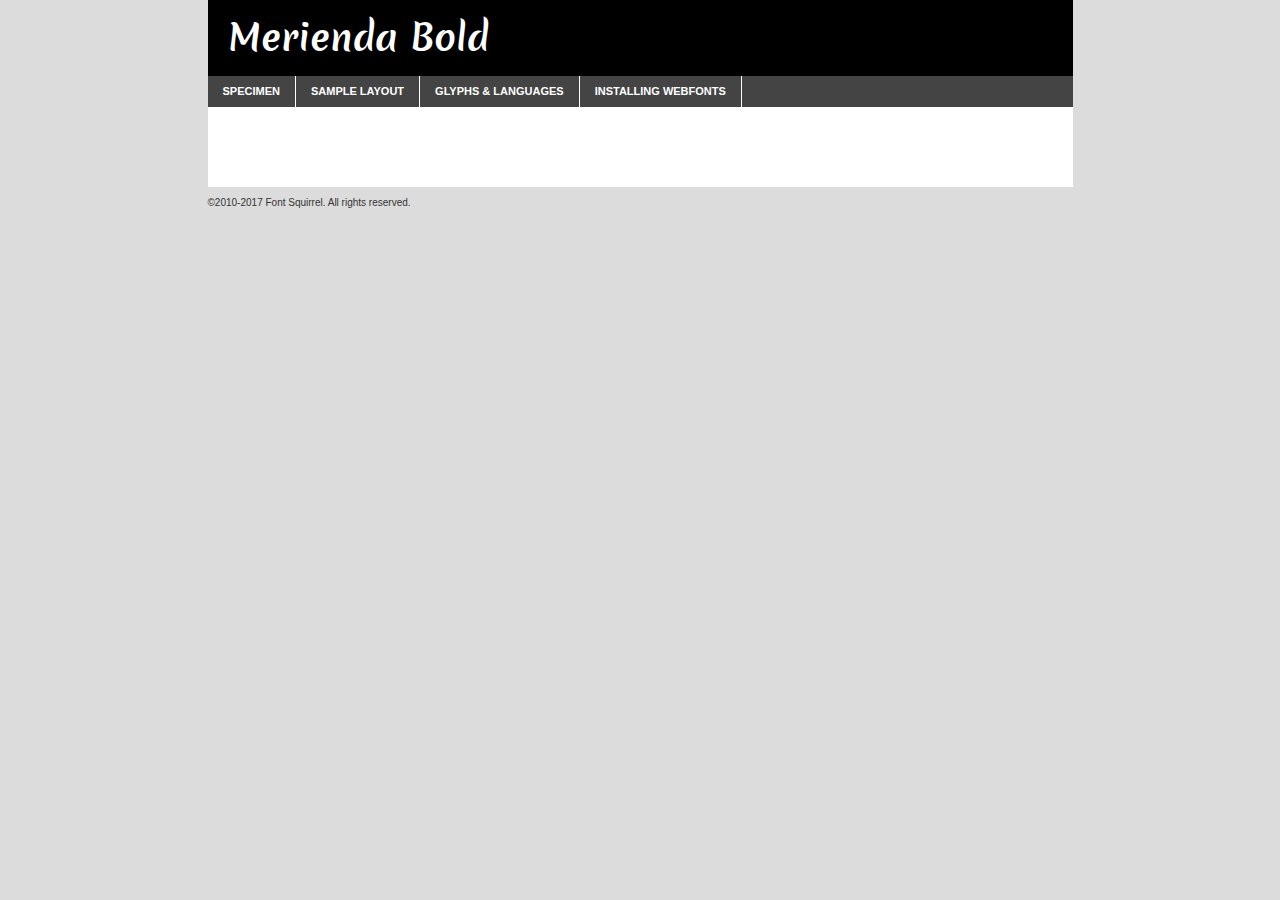
<file: merienda-bold-demo.html>
<!DOCTYPE html PUBLIC "-//W3C//DTD XHTML 1.0 Transitional//EN"
	"http://www.w3.org/TR/xhtml1/DTD/xhtml1-transitional.dtd">

<html xmlns="http://www.w3.org/1999/xhtml" xml:lang="en" lang="en">
<head>
	<meta http-equiv="Content-Type" content="text/html; charset=utf-8" />
	<script src="http://ajax.googleapis.com/ajax/libs/jquery/1.7.2/jquery.min.js" type="text/javascript" charset="utf-8"></script>
	<script type="text/javascript">
	(function($){$.fn.easyTabs=function(option){var param=jQuery.extend({fadeSpeed:"fast",defaultContent:1,activeClass:'active'},option);$(this).each(function(){var thisId="#"+this.id;if(param.defaultContent==''){param.defaultContent=1;}
	if(typeof param.defaultContent=="number")
	{var defaultTab=$(thisId+" .tabs li:eq("+(param.defaultContent-1)+") a").attr('href').substr(1);}else{var defaultTab=param.defaultContent;}
	$(thisId+" .tabs li a").each(function(){var tabToHide=$(this).attr('href').substr(1);$("#"+tabToHide).addClass('easytabs-tab-content');});hideAll();changeContent(defaultTab);function hideAll(){$(thisId+" .easytabs-tab-content").hide();}
	function changeContent(tabId){hideAll();$(thisId+" .tabs li").removeClass(param.activeClass);$(thisId+" .tabs li a[href=#"+tabId+"]").closest('li').addClass(param.activeClass);if(param.fadeSpeed!="none")
	{$(thisId+" #"+tabId).fadeIn(param.fadeSpeed);}else{$(thisId+" #"+tabId).show();}}
	$(thisId+" .tabs li").click(function(){var tabId=$(this).find('a').attr('href').substr(1);changeContent(tabId);return false;});});}})(jQuery);
	</script>
	<link rel="stylesheet" href="specimen_files/specimen_stylesheet.css" type="text/css" charset="utf-8" />
	<link rel="stylesheet" href="stylesheet.css" type="text/css" charset="utf-8" />

	<style type="text/css">
					body{
				font-family: 'meriendabold';
							}
		</style>

	<title>Merienda Bold Specimen</title>
	
	
	<script type="text/javascript" charset="utf-8">
		$(document).ready(function() {
			$('#container').easyTabs({defaultContent:1});
		});
	</script>
</head>

<body>
<div id="container">
	<div id="header">
		Merienda Bold	</div>
	<ul class="tabs">
		<li><a href="#specimen">Specimen</a></li>
		<li><a href="#layout">Sample Layout</a></li>
				<li><a href="#glyphs">Glyphs &amp; Languages</a></li>
		<li><a href="#installing">Installing Webfonts</a></li>
		
	</ul>
	
	<div id="main_content">

		
			<div id="specimen">
		
				<div class="section">
					<div class="grid12 firstcol">
						<div class="huge">AaBb</div>
					</div>
				</div>
		
				<div class="section">
					<div class="glyph_range">A&#x200B;B&#x200b;C&#x200b;D&#x200b;E&#x200b;F&#x200b;G&#x200b;H&#x200b;I&#x200b;J&#x200b;K&#x200b;L&#x200b;M&#x200b;N&#x200b;O&#x200b;P&#x200b;Q&#x200b;R&#x200b;S&#x200b;T&#x200b;U&#x200b;V&#x200b;W&#x200b;X&#x200b;Y&#x200b;Z&#x200b;a&#x200b;b&#x200b;c&#x200b;d&#x200b;e&#x200b;f&#x200b;g&#x200b;h&#x200b;i&#x200b;j&#x200b;k&#x200b;l&#x200b;m&#x200b;n&#x200b;o&#x200b;p&#x200b;q&#x200b;r&#x200b;s&#x200b;t&#x200b;u&#x200b;v&#x200b;w&#x200b;x&#x200b;y&#x200b;z&#x200b;1&#x200b;2&#x200b;3&#x200b;4&#x200b;5&#x200b;6&#x200b;7&#x200b;8&#x200b;9&#x200b;0&#x200b;&amp;&#x200b;.&#x200b;,&#x200b;?&#x200b;!&#x200b;&#64;&#x200b;(&#x200b;)&#x200b;#&#x200b;$&#x200b;%&#x200b;*&#x200b;+&#x200b;-&#x200b;=&#x200b;:&#x200b;;</div>
				</div>
				<div class="section">
					<div class="grid12 firstcol">
						<table class="sample_table">
							<tr><td>10</td><td class="size10">abcdefghijklmnopqrstuvwxyzABCDEFGHIJKLMNOPQRSTUVWXYZ0123456789abcdefghijklmnopqrstuvwxyzABCDEFGHIJKLMNOPQRSTUVWXYZ0123456789abcdefghijklmnopqrstuvwxyzABCDEFGHIJKLMNOPQRSTUVWXYZ</td></tr>
							<tr><td>11</td><td class="size11">abcdefghijklmnopqrstuvwxyzABCDEFGHIJKLMNOPQRSTUVWXYZ0123456789abcdefghijklmnopqrstuvwxyzABCDEFGHIJKLMNOPQRSTUVWXYZ0123456789abcdefghijklmnopqrstuvwxyzABCDEFGHIJKLMNOPQRSTUVWXYZ</td></tr>
							<tr><td>12</td><td class="size12">abcdefghijklmnopqrstuvwxyzABCDEFGHIJKLMNOPQRSTUVWXYZ0123456789abcdefghijklmnopqrstuvwxyzABCDEFGHIJKLMNOPQRSTUVWXYZ0123456789abcdefghijklmnopqrstuvwxyzABCDEFGHIJKLMNOPQRSTUVWXYZ</td></tr>
							<tr><td>13</td><td class="size13">abcdefghijklmnopqrstuvwxyzABCDEFGHIJKLMNOPQRSTUVWXYZ0123456789abcdefghijklmnopqrstuvwxyzABCDEFGHIJKLMNOPQRSTUVWXYZ0123456789abcdefghijklmnopqrstuvwxyzABCDEFGHIJKLMNOPQRSTUVWXYZ</td></tr>
							<tr><td>14</td><td class="size14">abcdefghijklmnopqrstuvwxyzABCDEFGHIJKLMNOPQRSTUVWXYZ0123456789abcdefghijklmnopqrstuvwxyzABCDEFGHIJKLMNOPQRSTUVWXYZ0123456789abcdefghijklmnopqrstuvwxyzABCDEFGHIJKLMNOPQRSTUVWXYZ</td></tr>
							<tr><td>16</td><td class="size16">abcdefghijklmnopqrstuvwxyzABCDEFGHIJKLMNOPQRSTUVWXYZ0123456789abcdefghijklmnopqrstuvwxyzABCDEFGHIJKLMNOPQRSTUVWXYZ</td></tr>
							<tr><td>18</td><td class="size18">abcdefghijklmnopqrstuvwxyzABCDEFGHIJKLMNOPQRSTUVWXYZ0123456789abcdefghijklmnopqrstuvwxyzABCDEFGHIJKLMNOPQRSTUVWXYZ</td></tr>
							<tr><td>20</td><td class="size20">abcdefghijklmnopqrstuvwxyzABCDEFGHIJKLMNOPQRSTUVWXYZ0123456789abcdefghijklmnopqrstuvwxyzABCDEFGHIJKLMNOPQRSTUVWXYZ</td></tr>
							<tr><td>24</td><td class="size24">abcdefghijklmnopqrstuvwxyzABCDEFGHIJKLMNOPQRSTUVWXYZ0123456789abcdefghijklmnopqrstuvwxyzABCDEFGHIJKLMNOPQRSTUVWXYZ</td></tr>
							<tr><td>30</td><td class="size30">abcdefghijklmnopqrstuvwxyzABCDEFGHIJKLMNOPQRSTUVWXYZ0123456789abcdefghijklmnopqrstuvwxyzABCDEFGHIJKLMNOPQRSTUVWXYZ</td></tr>
							<tr><td>36</td><td class="size36">abcdefghijklmnopqrstuvwxyzABCDEFGHIJKLMNOPQRSTUVWXYZ0123456789abcdefghijklmnopqrstuvwxyzABCDEFGHIJKLMNOPQRSTUVWXYZ</td></tr>
							<tr><td>48</td><td class="size48">abcdefghijklmnopqrstuvwxyzABCDEFGHIJKLMNOPQRSTUVWXYZ0123456789abcdefghijklmnopqrstuvwxyzABCDEFGHIJKLMNOPQRSTUVWXYZ</td></tr>
							<tr><td>60</td><td class="size60">abcdefghijklmnopqrstuvwxyzABCDEFGHIJKLMNOPQRSTUVWXYZ0123456789abcdefghijklmnopqrstuvwxyzABCDEFGHIJKLMNOPQRSTUVWXYZ</td></tr>
							<tr><td>72</td><td class="size72">abcdefghijklmnopqrstuvwxyzABCDEFGHIJKLMNOPQRSTUVWXYZ0123456789abcdefghijklmnopqrstuvwxyzABCDEFGHIJKLMNOPQRSTUVWXYZ</td></tr>
							<tr><td>90</td><td class="size90">abcdefghijklmnopqrstuvwxyzABCDEFGHIJKLMNOPQRSTUVWXYZ0123456789abcdefghijklmnopqrstuvwxyzABCDEFGHIJKLMNOPQRSTUVWXYZ</td></tr>
						</table>
				
					</div>
			
				</div>
		
		
		
								<div class="section" id="bodycomparison">


										<div id="xheight">
				<div class="fontbody">&#x25FC;&#x25FC;&#x25FC;&#x25FC;&#x25FC;&#x25FC;&#x25FC;&#x25FC;&#x25FC;&#x25FC;&#x25FC;&#x25FC;&#x25FC;&#x25FC;&#x25FC;&#x25FC;&#x25FC;&#x25FC;&#x25FC;&#x25FC;&#x25FC;&#x25FC;&#x25FC;&#x25FC;&#x25FC;&#x25FC;&#x25FC;&#x25FC;&#x25FC;&#x25FC;&#x25FC;&#x25FC;&#x25FC;&#x25FC;&#x25FC;&#x25FC;&#x25FC;&#x25FC;&#x25FC;&#x25FC;&#x25FC;&#x25FC;&#x25FC;&#x25FC;&#x25FC;&#x25FC;&#x25FC;&#x25FC;&#x25FC;&#x25FC;&#x25FC;&#x25FC;&#x25FC;&#x25FC;&#x25FC;&#x25FC;&#x25FC;&#x25FC;&#x25FC;&#x25FC;&#x25FC;&#x25FC;&#x25FC;&#x25FC;&#x25FC;&#x25FC;&#x25FC;&#x25FC;&#x25FC;&#x25FC;&#x25FC;&#x25FC;&#x25FC;&#x25FC;&#x25FC;&#x25FC;&#x25FC;&#x25FC;&#x25FC;&#x25FC;&#x25FC;&#x25FC;&#x25FC;&#x25FC;&#x25FC;&#x25FC;&#x25FC;&#x25FC;&#x25FC;&#x25FC;&#x25FC;&#x25FC;&#x25FC;&#x25FC;&#x25FC;&#x25FC;&#x25FC;&#x25FC;&#x25FC;body</div><div class="arialbody">body</div><div class="verdanabody">body</div><div class="georgiabody">body</div></div>
										<div class="fontbody" style="z-index:1">
											body<span>Merienda Bold</span>
										</div>
										<div class="arialbody" style="z-index:1">
											body<span>Arial</span>
										</div>
										<div class="verdanabody" style="z-index:1">
											body<span>Verdana</span>
										</div>
										<div class="georgiabody" style="z-index:1">
											body<span>Georgia</span>
										</div>



								</div>
		
		
				<div class="section psample psample_row1" id="">
					
					<div class="grid2 firstcol">
						<p class="size10"><span>10.</span>Aenean lacinia bibendum nulla sed consectetur. Fusce dapibus, tellus ac cursus commodo, tortor mauris condimentum nibh, ut fermentum massa justo sit amet risus. Nullam id dolor id nibh ultricies vehicula ut id elit. Cum sociis natoque penatibus et magnis dis parturient montes, nascetur ridiculus mus. Nulla vitae elit libero, a pharetra augue.</p>
			
					</div>
					<div class="grid3">
						<p class="size11"><span>11.</span>Aenean lacinia bibendum nulla sed consectetur. Fusce dapibus, tellus ac cursus commodo, tortor mauris condimentum nibh, ut fermentum massa justo sit amet risus. Nullam id dolor id nibh ultricies vehicula ut id elit. Cum sociis natoque penatibus et magnis dis parturient montes, nascetur ridiculus mus. Nulla vitae elit libero, a pharetra augue.</p>
			
					</div>
					<div class="grid3">
						<p class="size12"><span>12.</span>Aenean lacinia bibendum nulla sed consectetur. Fusce dapibus, tellus ac cursus commodo, tortor mauris condimentum nibh, ut fermentum massa justo sit amet risus. Nullam id dolor id nibh ultricies vehicula ut id elit. Cum sociis natoque penatibus et magnis dis parturient montes, nascetur ridiculus mus. Nulla vitae elit libero, a pharetra augue.</p>
			
					</div>
					<div class="grid4">
						<p class="size13"><span>13.</span>Aenean lacinia bibendum nulla sed consectetur. Fusce dapibus, tellus ac cursus commodo, tortor mauris condimentum nibh, ut fermentum massa justo sit amet risus. Nullam id dolor id nibh ultricies vehicula ut id elit. Cum sociis natoque penatibus et magnis dis parturient montes, nascetur ridiculus mus. Nulla vitae elit libero, a pharetra augue.</p>
			
					</div>
					<div class="white_blend"></div>
					
				</div>
				<div class="section psample psample_row2" id="">
					<div class="grid3 firstcol">
						<p class="size14"><span>14.</span>Aenean lacinia bibendum nulla sed consectetur. Fusce dapibus, tellus ac cursus commodo, tortor mauris condimentum nibh, ut fermentum massa justo sit amet risus. Nullam id dolor id nibh ultricies vehicula ut id elit. Cum sociis natoque penatibus et magnis dis parturient montes, nascetur ridiculus mus. Nulla vitae elit libero, a pharetra augue.</p>
			
					</div>
					<div class="grid4">
						<p class="size16"><span>16.</span>Aenean lacinia bibendum nulla sed consectetur. Fusce dapibus, tellus ac cursus commodo, tortor mauris condimentum nibh, ut fermentum massa justo sit amet risus. Nullam id dolor id nibh ultricies vehicula ut id elit. Cum sociis natoque penatibus et magnis dis parturient montes, nascetur ridiculus mus. Nulla vitae elit libero, a pharetra augue.</p>
			
					</div>
					<div class="grid5">
						<p class="size18"><span>18.</span>Aenean lacinia bibendum nulla sed consectetur. Fusce dapibus, tellus ac cursus commodo, tortor mauris condimentum nibh, ut fermentum massa justo sit amet risus. Nullam id dolor id nibh ultricies vehicula ut id elit. Cum sociis natoque penatibus et magnis dis parturient montes, nascetur ridiculus mus. Nulla vitae elit libero, a pharetra augue.</p>
			
					</div>

					<div class="white_blend"></div>

				</div>
				
				<div class="section psample psample_row3" id="">
					<div class="grid5 firstcol">
						<p class="size20"><span>20.</span>Aenean lacinia bibendum nulla sed consectetur. Fusce dapibus, tellus ac cursus commodo, tortor mauris condimentum nibh, ut fermentum massa justo sit amet risus. Nullam id dolor id nibh ultricies vehicula ut id elit. Cum sociis natoque penatibus et magnis dis parturient montes, nascetur ridiculus mus. Nulla vitae elit libero, a pharetra augue.</p>
					</div>
					<div class="grid7">
						<p class="size24"><span>24.</span>Aenean lacinia bibendum nulla sed consectetur. Fusce dapibus, tellus ac cursus commodo, tortor mauris condimentum nibh, ut fermentum massa justo sit amet risus. Nullam id dolor id nibh ultricies vehicula ut id elit. Cum sociis natoque penatibus et magnis dis parturient montes, nascetur ridiculus mus. Nulla vitae elit libero, a pharetra augue.</p>
					</div>
					
					<div class="white_blend"></div>
					
				</div>
				
				<div class="section psample psample_row4" id="">
					<div class="grid12 firstcol">
						<p class="size30"><span>30.</span>Aenean lacinia bibendum nulla sed consectetur. Fusce dapibus, tellus ac cursus commodo, tortor mauris condimentum nibh, ut fermentum massa justo sit amet risus. Nullam id dolor id nibh ultricies vehicula ut id elit. Cum sociis natoque penatibus et magnis dis parturient montes, nascetur ridiculus mus. Nulla vitae elit libero, a pharetra augue.</p>
					</div>
					<div class="white_blend"></div>
					
				</div>
				
				
				
				<div class="section psample psample_row1 fullreverse">
					<div class="grid2 firstcol">
						<p class="size10"><span>10.</span>Aenean lacinia bibendum nulla sed consectetur. Fusce dapibus, tellus ac cursus commodo, tortor mauris condimentum nibh, ut fermentum massa justo sit amet risus. Nullam id dolor id nibh ultricies vehicula ut id elit. Cum sociis natoque penatibus et magnis dis parturient montes, nascetur ridiculus mus. Nulla vitae elit libero, a pharetra augue.</p>
			
					</div>
					<div class="grid3">
						<p class="size11"><span>11.</span>Aenean lacinia bibendum nulla sed consectetur. Fusce dapibus, tellus ac cursus commodo, tortor mauris condimentum nibh, ut fermentum massa justo sit amet risus. Nullam id dolor id nibh ultricies vehicula ut id elit. Cum sociis natoque penatibus et magnis dis parturient montes, nascetur ridiculus mus. Nulla vitae elit libero, a pharetra augue.</p>
			
					</div>
					<div class="grid3">
						<p class="size12"><span>12.</span>Aenean lacinia bibendum nulla sed consectetur. Fusce dapibus, tellus ac cursus commodo, tortor mauris condimentum nibh, ut fermentum massa justo sit amet risus. Nullam id dolor id nibh ultricies vehicula ut id elit. Cum sociis natoque penatibus et magnis dis parturient montes, nascetur ridiculus mus. Nulla vitae elit libero, a pharetra augue.</p>
			
					</div>
					<div class="grid4">
						<p class="size13"><span>13.</span>Aenean lacinia bibendum nulla sed consectetur. Fusce dapibus, tellus ac cursus commodo, tortor mauris condimentum nibh, ut fermentum massa justo sit amet risus. Nullam id dolor id nibh ultricies vehicula ut id elit. Cum sociis natoque penatibus et magnis dis parturient montes, nascetur ridiculus mus. Nulla vitae elit libero, a pharetra augue.</p>
			
					</div>
					<div class="black_blend"></div>
					
				</div>
				
				<div class="section psample psample_row2 fullreverse">
					<div class="grid3 firstcol">
						<p class="size14"><span>14.</span>Aenean lacinia bibendum nulla sed consectetur. Fusce dapibus, tellus ac cursus commodo, tortor mauris condimentum nibh, ut fermentum massa justo sit amet risus. Nullam id dolor id nibh ultricies vehicula ut id elit. Cum sociis natoque penatibus et magnis dis parturient montes, nascetur ridiculus mus. Nulla vitae elit libero, a pharetra augue.</p>
			
					</div>
					<div class="grid4">
						<p class="size16"><span>16.</span>Aenean lacinia bibendum nulla sed consectetur. Fusce dapibus, tellus ac cursus commodo, tortor mauris condimentum nibh, ut fermentum massa justo sit amet risus. Nullam id dolor id nibh ultricies vehicula ut id elit. Cum sociis natoque penatibus et magnis dis parturient montes, nascetur ridiculus mus. Nulla vitae elit libero, a pharetra augue.</p>
			
					</div>
					<div class="grid5">
						<p class="size18"><span>18.</span>Aenean lacinia bibendum nulla sed consectetur. Fusce dapibus, tellus ac cursus commodo, tortor mauris condimentum nibh, ut fermentum massa justo sit amet risus. Nullam id dolor id nibh ultricies vehicula ut id elit. Cum sociis natoque penatibus et magnis dis parturient montes, nascetur ridiculus mus. Nulla vitae elit libero, a pharetra augue.</p>
			
					</div>
					<div class="black_blend"></div>

				</div>
				
				<div class="section psample fullreverse psample_row3" id="">
					<div class="grid5 firstcol">
						<p class="size20"><span>20.</span>Aenean lacinia bibendum nulla sed consectetur. Fusce dapibus, tellus ac cursus commodo, tortor mauris condimentum nibh, ut fermentum massa justo sit amet risus. Nullam id dolor id nibh ultricies vehicula ut id elit. Cum sociis natoque penatibus et magnis dis parturient montes, nascetur ridiculus mus. Nulla vitae elit libero, a pharetra augue.</p>
					</div>
					<div class="grid7">
						<p class="size24"><span>24.</span>Aenean lacinia bibendum nulla sed consectetur. Fusce dapibus, tellus ac cursus commodo, tortor mauris condimentum nibh, ut fermentum massa justo sit amet risus. Nullam id dolor id nibh ultricies vehicula ut id elit. Cum sociis natoque penatibus et magnis dis parturient montes, nascetur ridiculus mus. Nulla vitae elit libero, a pharetra augue.</p>
					</div>
					
					<div class="black_blend"></div>
					
				</div>
				
				<div class="section psample fullreverse psample_row4" id="" style="border-bottom: 20px #000 solid;">
					<div class="grid12 firstcol">
						<p class="size30"><span>30.</span>Aenean lacinia bibendum nulla sed consectetur. Fusce dapibus, tellus ac cursus commodo, tortor mauris condimentum nibh, ut fermentum massa justo sit amet risus. Nullam id dolor id nibh ultricies vehicula ut id elit. Cum sociis natoque penatibus et magnis dis parturient montes, nascetur ridiculus mus. Nulla vitae elit libero, a pharetra augue.</p>
					</div>
					<div class="black_blend"></div>
					
				</div>
				
				
				
				
			</div>
			
			<div id="layout">
				
				<div class="section">
					
					<div class="grid12 firstcol">
						<h1>Lorem Ipsum Dolor</h1>
						<h2>Etiam porta sem malesuada magna mollis euismod</h2>
						
						<p class="byline">By <a href="#link">Aenean Lacinia</a></p>
					</div>
				</div>
				<div class="section">
					<div class="grid8 firstcol">
						<p class="large">Donec sed odio dui. Morbi leo risus, porta ac consectetur ac, vestibulum at eros. Fusce dapibus, tellus ac cursus commodo, tortor mauris condimentum nibh, ut fermentum massa justo sit amet risus. </p>

						
						<h3>Pellentesque ornare sem</h3>

						<p>Maecenas sed diam eget risus varius blandit sit amet non magna. Maecenas faucibus mollis interdum. Donec ullamcorper nulla non metus auctor fringilla. Nullam id dolor id nibh ultricies vehicula ut id elit. Nullam id dolor id nibh ultricies vehicula ut id elit. </p>

						<p>Aenean eu leo quam. Pellentesque ornare sem lacinia quam venenatis vestibulum. Lorem ipsum dolor sit amet, consectetur adipiscing elit. Cum sociis natoque penatibus et magnis dis parturient montes, nascetur ridiculus mus. </p>

						<p>Nulla vitae elit libero, a pharetra augue. Praesent commodo cursus magna, vel scelerisque nisl consectetur et. Aenean lacinia bibendum nulla sed consectetur. </p>

						<p>Nullam quis risus eget urna mollis ornare vel eu leo. Nullam quis risus eget urna mollis ornare vel eu leo. Maecenas sed diam eget risus varius blandit sit amet non magna. Donec ullamcorper nulla non metus auctor fringilla. </p>

						<h3>Cras mattis consectetur</h3>

						<p>Aenean eu leo quam. Pellentesque ornare sem lacinia quam venenatis vestibulum. Aenean lacinia bibendum nulla sed consectetur. Integer posuere erat a ante venenatis dapibus posuere velit aliquet. Cras mattis consectetur purus sit amet fermentum. </p>

						<p>Nullam id dolor id nibh ultricies vehicula ut id elit. Nullam quis risus eget urna mollis ornare vel eu leo. Cras mattis consectetur purus sit amet fermentum.</p>
					</div>
					
					<div class="grid4 sidebar">
						
						<div class="box reverse">
							<p class="last">Nullam quis risus eget urna mollis ornare vel eu leo. Donec ullamcorper nulla non metus auctor fringilla. Cras mattis consectetur purus sit amet fermentum. Sed posuere consectetur est at lobortis. Lorem ipsum dolor sit amet, consectetur adipiscing elit. </p>
						</div>
						
						<p class="caption">Maecenas sed diam eget risus varius.</p>

						<p>Vestibulum id ligula porta felis euismod semper. Integer posuere erat a ante venenatis dapibus posuere velit aliquet. Vestibulum id ligula porta felis euismod semper. Sed posuere consectetur est at lobortis. Maecenas sed diam eget risus varius blandit sit amet non magna. Fusce dapibus, tellus ac cursus commodo, tortor mauris condimentum nibh, ut fermentum massa justo sit amet risus. </p>

					

						<p>Duis mollis, est non commodo luctus, nisi erat porttitor ligula, eget lacinia odio sem nec elit. Aenean lacinia bibendum nulla sed consectetur. Vivamus sagittis lacus vel augue laoreet rutrum faucibus dolor auctor. Aenean lacinia bibendum nulla sed consectetur. Nullam quis risus eget urna mollis ornare vel eu leo. </p>

						<p>Praesent commodo cursus magna, vel scelerisque nisl consectetur et. Donec ullamcorper nulla non metus auctor fringilla. Maecenas faucibus mollis interdum. Fusce dapibus, tellus ac cursus commodo, tortor mauris condimentum nibh, ut fermentum massa justo sit amet risus. </p>

					</div>
				</div>
				
			</div>


			



		<div id="glyphs">
			<div class="section">
				<div class="grid12 firstcol">
			
				<h1>Language Support</h1>
				<p>The subset of Merienda Bold in this kit supports the following languages:<br />
			
					Albanian, Basque, Breton, Chamorro, Danish, Dutch, English, Faroese, Finnish, French, Frisian, Galician, German, Icelandic, Italian, Malagasy, Norwegian, Portuguese, Spanish, Alsatian, Aragonese, Arapaho, Arrernte, Asturian, Aymara, Bislama, Cebuano, Corsican, Fijian, French_creole, Genoese, Gilbertese, Greenlandic, Haitian_creole, Hiligaynon, Hmong, Hopi, Ibanag, Iloko_ilokano, Indonesian, Interglossa_glosa, Interlingua, Irish_gaelic, Jerriais, Lojban, Lombard, Luxembourgeois, Manx, Mohawk, Norfolk_pitcairnese, Occitan, Oromo, Pangasinan, Papiamento, Piedmontese, Potawatomi, Rhaeto-romance, Romansh, Rotokas, Sami_lule, Samoan, Sardinian, Scots_gaelic, Seychelles_creole, Shona, Sicilian, Somali, Southern_ndebele, Swahili, Swati_swazi, Tagalog_filipino_pilipino, Tetum, Tok_pisin, Uyghur_latinized, Volapuk, Walloon, Warlpiri, Xhosa, Yapese, Zulu, Latinbasic, Ubasic, Demo				</p>
				<h1>Glyph Chart</h1>
				<p>The subset of Merienda Bold in this kit includes all the glyphs listed below. Unicode entities are included above each glyph to help you insert individual characters into your layout.</p>
				<div id="glyph_chart">
			
																				 <div><p>&amp;#13;</p>&#13;</div>
																				 <div><p>&amp;#32;</p>&#32;</div>
																				 <div><p>&amp;#33;</p>&#33;</div>
																				 <div><p>&amp;#34;</p>&#34;</div>
																				 <div><p>&amp;#35;</p>&#35;</div>
																				 <div><p>&amp;#36;</p>&#36;</div>
																				 <div><p>&amp;#37;</p>&#37;</div>
																				 <div><p>&amp;#38;</p>&#38;</div>
																				 <div><p>&amp;#39;</p>&#39;</div>
																				 <div><p>&amp;#40;</p>&#40;</div>
																				 <div><p>&amp;#41;</p>&#41;</div>
																				 <div><p>&amp;#42;</p>&#42;</div>
																				 <div><p>&amp;#43;</p>&#43;</div>
																				 <div><p>&amp;#44;</p>&#44;</div>
																				 <div><p>&amp;#45;</p>&#45;</div>
																				 <div><p>&amp;#46;</p>&#46;</div>
																				 <div><p>&amp;#47;</p>&#47;</div>
																				 <div><p>&amp;#48;</p>&#48;</div>
																				 <div><p>&amp;#49;</p>&#49;</div>
																				 <div><p>&amp;#50;</p>&#50;</div>
																				 <div><p>&amp;#51;</p>&#51;</div>
																				 <div><p>&amp;#52;</p>&#52;</div>
																				 <div><p>&amp;#53;</p>&#53;</div>
																				 <div><p>&amp;#54;</p>&#54;</div>
																				 <div><p>&amp;#55;</p>&#55;</div>
																				 <div><p>&amp;#56;</p>&#56;</div>
																				 <div><p>&amp;#57;</p>&#57;</div>
																				 <div><p>&amp;#58;</p>&#58;</div>
																				 <div><p>&amp;#59;</p>&#59;</div>
																				 <div><p>&amp;#60;</p>&#60;</div>
																				 <div><p>&amp;#61;</p>&#61;</div>
																				 <div><p>&amp;#62;</p>&#62;</div>
																				 <div><p>&amp;#63;</p>&#63;</div>
																				 <div><p>&amp;#64;</p>&#64;</div>
																				 <div><p>&amp;#65;</p>&#65;</div>
																				 <div><p>&amp;#66;</p>&#66;</div>
																				 <div><p>&amp;#67;</p>&#67;</div>
																				 <div><p>&amp;#68;</p>&#68;</div>
																				 <div><p>&amp;#69;</p>&#69;</div>
																				 <div><p>&amp;#70;</p>&#70;</div>
																				 <div><p>&amp;#71;</p>&#71;</div>
																				 <div><p>&amp;#72;</p>&#72;</div>
																				 <div><p>&amp;#73;</p>&#73;</div>
																				 <div><p>&amp;#74;</p>&#74;</div>
																				 <div><p>&amp;#75;</p>&#75;</div>
																				 <div><p>&amp;#76;</p>&#76;</div>
																				 <div><p>&amp;#77;</p>&#77;</div>
																				 <div><p>&amp;#78;</p>&#78;</div>
																				 <div><p>&amp;#79;</p>&#79;</div>
																				 <div><p>&amp;#80;</p>&#80;</div>
																				 <div><p>&amp;#81;</p>&#81;</div>
																				 <div><p>&amp;#82;</p>&#82;</div>
																				 <div><p>&amp;#83;</p>&#83;</div>
																				 <div><p>&amp;#84;</p>&#84;</div>
																				 <div><p>&amp;#85;</p>&#85;</div>
																				 <div><p>&amp;#86;</p>&#86;</div>
																				 <div><p>&amp;#87;</p>&#87;</div>
																				 <div><p>&amp;#88;</p>&#88;</div>
																				 <div><p>&amp;#89;</p>&#89;</div>
																				 <div><p>&amp;#90;</p>&#90;</div>
																				 <div><p>&amp;#91;</p>&#91;</div>
																				 <div><p>&amp;#92;</p>&#92;</div>
																				 <div><p>&amp;#93;</p>&#93;</div>
																				 <div><p>&amp;#94;</p>&#94;</div>
																				 <div><p>&amp;#95;</p>&#95;</div>
																				 <div><p>&amp;#96;</p>&#96;</div>
																				 <div><p>&amp;#97;</p>&#97;</div>
																				 <div><p>&amp;#98;</p>&#98;</div>
																				 <div><p>&amp;#99;</p>&#99;</div>
																				 <div><p>&amp;#100;</p>&#100;</div>
																				 <div><p>&amp;#101;</p>&#101;</div>
																				 <div><p>&amp;#102;</p>&#102;</div>
																				 <div><p>&amp;#103;</p>&#103;</div>
																				 <div><p>&amp;#104;</p>&#104;</div>
																				 <div><p>&amp;#105;</p>&#105;</div>
																				 <div><p>&amp;#106;</p>&#106;</div>
																				 <div><p>&amp;#107;</p>&#107;</div>
																				 <div><p>&amp;#108;</p>&#108;</div>
																				 <div><p>&amp;#109;</p>&#109;</div>
																				 <div><p>&amp;#110;</p>&#110;</div>
																				 <div><p>&amp;#111;</p>&#111;</div>
																				 <div><p>&amp;#112;</p>&#112;</div>
																				 <div><p>&amp;#113;</p>&#113;</div>
																				 <div><p>&amp;#114;</p>&#114;</div>
																				 <div><p>&amp;#115;</p>&#115;</div>
																				 <div><p>&amp;#116;</p>&#116;</div>
																				 <div><p>&amp;#117;</p>&#117;</div>
																				 <div><p>&amp;#118;</p>&#118;</div>
																				 <div><p>&amp;#119;</p>&#119;</div>
																				 <div><p>&amp;#120;</p>&#120;</div>
																				 <div><p>&amp;#121;</p>&#121;</div>
																				 <div><p>&amp;#122;</p>&#122;</div>
																				 <div><p>&amp;#123;</p>&#123;</div>
																				 <div><p>&amp;#124;</p>&#124;</div>
																				 <div><p>&amp;#125;</p>&#125;</div>
																				 <div><p>&amp;#126;</p>&#126;</div>
																				 <div><p>&amp;#160;</p>&#160;</div>
																				 <div><p>&amp;#161;</p>&#161;</div>
																				 <div><p>&amp;#162;</p>&#162;</div>
																				 <div><p>&amp;#163;</p>&#163;</div>
																				 <div><p>&amp;#165;</p>&#165;</div>
																				 <div><p>&amp;#166;</p>&#166;</div>
																				 <div><p>&amp;#167;</p>&#167;</div>
																				 <div><p>&amp;#168;</p>&#168;</div>
																				 <div><p>&amp;#169;</p>&#169;</div>
																				 <div><p>&amp;#170;</p>&#170;</div>
																				 <div><p>&amp;#171;</p>&#171;</div>
																				 <div><p>&amp;#172;</p>&#172;</div>
																				 <div><p>&amp;#173;</p>&#173;</div>
																				 <div><p>&amp;#174;</p>&#174;</div>
																				 <div><p>&amp;#175;</p>&#175;</div>
																				 <div><p>&amp;#176;</p>&#176;</div>
																				 <div><p>&amp;#177;</p>&#177;</div>
																				 <div><p>&amp;#178;</p>&#178;</div>
																				 <div><p>&amp;#179;</p>&#179;</div>
																				 <div><p>&amp;#180;</p>&#180;</div>
																				 <div><p>&amp;#181;</p>&#181;</div>
																				 <div><p>&amp;#182;</p>&#182;</div>
																				 <div><p>&amp;#183;</p>&#183;</div>
																				 <div><p>&amp;#184;</p>&#184;</div>
																				 <div><p>&amp;#185;</p>&#185;</div>
																				 <div><p>&amp;#186;</p>&#186;</div>
																				 <div><p>&amp;#187;</p>&#187;</div>
																				 <div><p>&amp;#188;</p>&#188;</div>
																				 <div><p>&amp;#189;</p>&#189;</div>
																				 <div><p>&amp;#190;</p>&#190;</div>
																				 <div><p>&amp;#191;</p>&#191;</div>
																				 <div><p>&amp;#192;</p>&#192;</div>
																				 <div><p>&amp;#193;</p>&#193;</div>
																				 <div><p>&amp;#194;</p>&#194;</div>
																				 <div><p>&amp;#195;</p>&#195;</div>
																				 <div><p>&amp;#196;</p>&#196;</div>
																				 <div><p>&amp;#197;</p>&#197;</div>
																				 <div><p>&amp;#198;</p>&#198;</div>
																				 <div><p>&amp;#199;</p>&#199;</div>
																				 <div><p>&amp;#200;</p>&#200;</div>
																				 <div><p>&amp;#201;</p>&#201;</div>
																				 <div><p>&amp;#202;</p>&#202;</div>
																				 <div><p>&amp;#203;</p>&#203;</div>
																				 <div><p>&amp;#204;</p>&#204;</div>
																				 <div><p>&amp;#205;</p>&#205;</div>
																				 <div><p>&amp;#206;</p>&#206;</div>
																				 <div><p>&amp;#207;</p>&#207;</div>
																				 <div><p>&amp;#208;</p>&#208;</div>
																				 <div><p>&amp;#209;</p>&#209;</div>
																				 <div><p>&amp;#210;</p>&#210;</div>
																				 <div><p>&amp;#211;</p>&#211;</div>
																				 <div><p>&amp;#212;</p>&#212;</div>
																				 <div><p>&amp;#213;</p>&#213;</div>
																				 <div><p>&amp;#214;</p>&#214;</div>
																				 <div><p>&amp;#215;</p>&#215;</div>
																				 <div><p>&amp;#216;</p>&#216;</div>
																				 <div><p>&amp;#217;</p>&#217;</div>
																				 <div><p>&amp;#218;</p>&#218;</div>
																				 <div><p>&amp;#219;</p>&#219;</div>
																				 <div><p>&amp;#220;</p>&#220;</div>
																				 <div><p>&amp;#221;</p>&#221;</div>
																				 <div><p>&amp;#222;</p>&#222;</div>
																				 <div><p>&amp;#223;</p>&#223;</div>
																				 <div><p>&amp;#224;</p>&#224;</div>
																				 <div><p>&amp;#225;</p>&#225;</div>
																				 <div><p>&amp;#226;</p>&#226;</div>
																				 <div><p>&amp;#227;</p>&#227;</div>
																				 <div><p>&amp;#228;</p>&#228;</div>
																				 <div><p>&amp;#229;</p>&#229;</div>
																				 <div><p>&amp;#230;</p>&#230;</div>
																				 <div><p>&amp;#231;</p>&#231;</div>
																				 <div><p>&amp;#232;</p>&#232;</div>
																				 <div><p>&amp;#233;</p>&#233;</div>
																				 <div><p>&amp;#234;</p>&#234;</div>
																				 <div><p>&amp;#235;</p>&#235;</div>
																				 <div><p>&amp;#236;</p>&#236;</div>
																				 <div><p>&amp;#237;</p>&#237;</div>
																				 <div><p>&amp;#238;</p>&#238;</div>
																				 <div><p>&amp;#239;</p>&#239;</div>
																				 <div><p>&amp;#240;</p>&#240;</div>
																				 <div><p>&amp;#241;</p>&#241;</div>
																				 <div><p>&amp;#242;</p>&#242;</div>
																				 <div><p>&amp;#243;</p>&#243;</div>
																				 <div><p>&amp;#244;</p>&#244;</div>
																				 <div><p>&amp;#245;</p>&#245;</div>
																				 <div><p>&amp;#246;</p>&#246;</div>
																				 <div><p>&amp;#247;</p>&#247;</div>
																				 <div><p>&amp;#248;</p>&#248;</div>
																				 <div><p>&amp;#249;</p>&#249;</div>
																				 <div><p>&amp;#250;</p>&#250;</div>
																				 <div><p>&amp;#251;</p>&#251;</div>
																				 <div><p>&amp;#252;</p>&#252;</div>
																				 <div><p>&amp;#253;</p>&#253;</div>
																				 <div><p>&amp;#254;</p>&#254;</div>
																				 <div><p>&amp;#255;</p>&#255;</div>
																				 <div><p>&amp;#338;</p>&#338;</div>
																				 <div><p>&amp;#339;</p>&#339;</div>
																				 <div><p>&amp;#376;</p>&#376;</div>
																				 <div><p>&amp;#710;</p>&#710;</div>
																				 <div><p>&amp;#732;</p>&#732;</div>
																				 <div><p>&amp;#8192;</p>&#8192;</div>
																				 <div><p>&amp;#8193;</p>&#8193;</div>
																				 <div><p>&amp;#8194;</p>&#8194;</div>
																				 <div><p>&amp;#8195;</p>&#8195;</div>
																				 <div><p>&amp;#8196;</p>&#8196;</div>
																				 <div><p>&amp;#8197;</p>&#8197;</div>
																				 <div><p>&amp;#8198;</p>&#8198;</div>
																				 <div><p>&amp;#8199;</p>&#8199;</div>
																				 <div><p>&amp;#8200;</p>&#8200;</div>
																				 <div><p>&amp;#8201;</p>&#8201;</div>
																				 <div><p>&amp;#8202;</p>&#8202;</div>
																				 <div><p>&amp;#8208;</p>&#8208;</div>
																				 <div><p>&amp;#8209;</p>&#8209;</div>
																				 <div><p>&amp;#8210;</p>&#8210;</div>
																				 <div><p>&amp;#8211;</p>&#8211;</div>
																				 <div><p>&amp;#8212;</p>&#8212;</div>
																				 <div><p>&amp;#8216;</p>&#8216;</div>
																				 <div><p>&amp;#8217;</p>&#8217;</div>
																				 <div><p>&amp;#8218;</p>&#8218;</div>
																				 <div><p>&amp;#8220;</p>&#8220;</div>
																				 <div><p>&amp;#8221;</p>&#8221;</div>
																				 <div><p>&amp;#8222;</p>&#8222;</div>
																				 <div><p>&amp;#8226;</p>&#8226;</div>
																				 <div><p>&amp;#8230;</p>&#8230;</div>
																				 <div><p>&amp;#8239;</p>&#8239;</div>
																				 <div><p>&amp;#8249;</p>&#8249;</div>
																				 <div><p>&amp;#8250;</p>&#8250;</div>
																				 <div><p>&amp;#8287;</p>&#8287;</div>
																				 <div><p>&amp;#8364;</p>&#8364;</div>
																				 <div><p>&amp;#8482;</p>&#8482;</div>
																				 <div><p>&amp;#9724;</p>&#9724;</div>
																				 <div><p>&amp;#64257;</p>&#64257;</div>
																				 <div><p>&amp;#64258;</p>&#64258;</div>
																																						</div>	
				</div>
		
		
			</div>
		</div>
		
		
		<div id="specs">
			
		</div>
	
		<div id="installing">
			<div class="section">
				<div class="grid7 firstcol">
					<h1>Installing Webfonts</h1>
					
					<p>Webfonts are supported by all major browser platforms but not all in the same way. There are currently four different font formats that must be included in order to target all browsers. This includes TTF, WOFF, EOT and SVG.</p>
					
					<h2>1. Upload your webfonts</h2>
					<p>You must upload your webfont kit to your website. They should be in or near the same directory as your CSS files.</p>
					
					<h2>2. Include the webfont stylesheet</h2>
					<p>A special CSS @font-face declaration helps the various browsers select the appropriate font it needs without causing you a bunch of headaches. Learn more about this syntax by reading the <a href="https://www.fontspring.com/blog/further-hardening-of-the-bulletproof-syntax">Fontspring blog post</a> about it. The code for it is as follows:</p>


<code>
@font-face{ 
	font-family: 'MyWebFont';
	src: url('WebFont.eot');
	src: url('WebFont.eot?#iefix') format('embedded-opentype'),
	     url('WebFont.woff') format('woff'),
	     url('WebFont.ttf') format('truetype'),
	     url('WebFont.svg#webfont') format('svg');
}
</code>

	<p>We've already gone ahead and generated the code for you. All you have to do is link to the stylesheet in your HTML, like this:</p>
	<code>&lt;link rel=&quot;stylesheet&quot; href=&quot;stylesheet.css&quot; type=&quot;text/css&quot; charset=&quot;utf-8&quot; /&gt;</code>

					<h2>3. Modify your own stylesheet</h2>
					<p>To take advantage of your new fonts, you must tell your stylesheet to use them. Look at the original @font-face declaration above and find the property called "font-family." The name linked there will be what you use to reference the font. Prepend that webfont name to the font stack in the "font-family" property, inside the selector you want to change. For example:</p>
<code>p { font-family: 'WebFont', Arial, sans-serif; }</code>

<h2>4. Test</h2>
<p>Getting webfonts to work cross-browser <em>can</em> be tricky. Use the information in the sidebar to help you if you find that fonts aren't loading in a particular browser.</p>
				</div>
				
				<div class="grid5 sidebar">
					<div class="box">
						<h2>Troubleshooting<br />Font-Face Problems</h2>
						<p>Having trouble getting your webfonts to load in your new website? Here are some tips to sort out what might be the problem.</p>

						<h3>Fonts not showing in any browser</h3>

						<p>This sounds like you need to work on the plumbing. You either did not upload the fonts to the correct directory, or you did not link the fonts properly in the CSS. If you've confirmed that all this is correct and you still have a problem, take a look at your .htaccess file and see if requests are getting intercepted.</p>

						<h3>Fonts not loading in iPhone or iPad</h3>

						<p>The most common problem here is that you are serving the fonts from an IIS server. IIS refuses to serve files that have unknown MIME types. If that is the case, you must set the MIME type for SVG to "image/svg+xml" in the server settings. Follow these instructions from Microsoft if you need help.</p>

						<h3>Fonts not loading in Firefox</h3>

						<p>The primary reason for this failure? You are still using a version Firefox older than 3.5. So upgrade already! If that isn't it, then you are very likely serving fonts from a different domain. Firefox requires that all font assets be served from the same domain. Lastly it is possible that you need to add WOFF to your list of MIME types (if you are serving via IIS.)</p>

						<h3>Fonts not loading in IE</h3>

						<p>Are you looking at Internet Explorer on an actual Windows machine or are you cheating by using a service like Adobe BrowserLab? Many of these screenshot services do not render @font-face for IE. Best to test it on a real machine.</p>

						<h3>Fonts not loading in IE9</h3>

						<p>IE9, like Firefox, requires that fonts be served from the same domain as the website. Make sure that is the case.</p>
					</div>
				</div>
			</div>
			
		</div>
	
	</div>
	<div id="footer">
		<p>&copy;2010-2017 Font Squirrel. All rights reserved.</p>
	</div>
</div>
</body>
</html>
</file>
<file: stylesheet.css>
/*! Generated by Font Squirrel (https://www.fontsquirrel.com) on April 11, 2020 */



@font-face {
    font-family: 'meriendabold';
    src: url('merienda-bold-webfont.woff2') format('woff2'),
         url('merienda-bold-webfont.woff') format('woff');
    font-weight: normal;
    font-style: normal;

}
</file>
<file: specimen_files/specimen_stylesheet.css>
@import url('grid_12-825-55-15.css');

/*  
	CSS Reset by Eric Meyer - Released under Public Domain
    http://meyerweb.com/eric/tools/css/reset/
*/
html, body, div, span, applet, object, iframe,
h1, h2, h3, h4, h5, h6, p, blockquote, pre,
a, abbr, acronym, address, big, cite, code,
del, dfn, em, font, img, ins, kbd, q, s, samp,
small, strike, strong, sub, sup, tt, var,
b, u, i, center, dl, dt, dd, ol, ul, li,
fieldset, form, label, legend, table, 
caption, tbody, tfoot, thead, tr, th, td 
                  {margin: 0;padding: 0;border: 0;outline: 0;
                  font-size: 100%;vertical-align: baseline;
                  background: transparent;}
body              {line-height: 1;}
ol, ul            {list-style: none;}
blockquote, q     {quotes: none;}
blockquote:before, blockquote:after,
q:before, q:after {content: '';	content: none;}
:focus            {outline: 0;}
ins               {text-decoration: none;}
del               {text-decoration: line-through;}
table             {border-collapse: collapse;border-spacing: 0;}




body {
	color: #000;
	background-color: #dcdcdc;
}

a {
	text-decoration: none;
	color: #1883ba;
}

h1{
	font-size: 32px;
	font-weight: normal;
	font-style: normal;
	margin-bottom: 18px;
}

h2{
	font-size: 18px;
}

#container {
	width: 865px;
	margin: 0px auto;
}


#header {
	padding: 20px;
	font-size: 36px;
	background-color: #000;
	color: #fff;
}

#header span {
	color: #666;
}
#main_content {
	background-color: #fff;
	padding: 60px 20px 20px;
}


#footer p {
	margin: 0;
	padding-top: 10px;
	padding-bottom: 50px;
	color: #333;
	font: 10px Arial, sans-serif;
}

.tabs {
	width: 100%;
	height: 31px;
	background-color: #444;
}
.tabs li {
	float:  left;
	margin: 0;
	overflow: hidden;
	background-color: #444;
}
.tabs li a {
	display: block;
	color: #fff;
	text-decoration: none;
	font: bold 11px/11px 'Arial';
	text-transform: uppercase;
	padding: 10px 15px;
	border-right: 1px solid #fff;
}

.tabs li a:hover {
		background-color: #00b3ff;

}

.tabs li.active a {
	color:  #000;
	background-color: #fff;
}



div.huge {
	
	font-size: 300px;
	line-height: 1em;
	padding: 0;
	letter-spacing: -.02em;
	overflow: hidden;
}
div.glyph_range {
	font-size: 72px;
	line-height: 1.1em;
}

.size10{ font-size: 10px; }
.size11{ font-size: 11px; }
.size12{ font-size: 12px; }
.size13{ font-size: 13px; }
.size14{ font-size: 14px; }
.size16{ font-size: 16px; }
.size18{ font-size: 18px; }
.size20{ font-size: 20px; }
.size24{ font-size: 24px; }
.size30{ font-size: 30px; }
.size36{ font-size: 36px; }
.size48{ font-size: 48px; }
.size60{ font-size: 60px; }
.size72{ font-size: 72px; }
.size90{ font-size: 90px; }


.psample_row1 {	height: 120px;}
.psample_row1 {	height: 120px;}
.psample_row2 {	height: 160px;}
.psample_row3 {	height: 160px;}
.psample_row4 {	height: 160px;}

.psample {
	overflow: hidden;
	position: relative;
}
.psample p {
	line-height: 1.3em;
	display: block;
	overflow: hidden;
	margin: 0;
}

.psample span {
	margin-right: .5em;
}

.white_blend {
	width: 100%;
	height: 61px;
	background-image: url([data-uri]);
	position: absolute;
	bottom: 0;
}
.black_blend {
	width: 100%;
	height: 61px;
	background-image: url([data-uri]);
	position: absolute;
	bottom: 0;
}
.fullreverse {
	background:  #000 !important;
	color:  #fff !important;
	margin-left: -20px;
	padding-left: 20px;
	margin-right: -20px;
	padding-right: 20px;
	padding: 20px;
	margin-bottom:0;
}


.sample_table td {
	padding-top: 3px;
	padding-bottom:5px;
	padding-left: 5px;
	vertical-align: middle;
	line-height: 1.2em;
}

.sample_table td:first-child {
	background-color: #eee;
	text-align: right;
	padding-right: 5px;
	padding-left: 0;
	padding: 5px;
	font: 11px/12px "Courier New", Courier, mono;
}

code {
	white-space: pre;
	background-color: #eee;
	display: block;
	padding: 10px;
	margin-bottom: 18px;
	overflow: auto;
}


.bottom,.last 	{margin-bottom:0 !important; padding-bottom:0 !important;}

.box  { 
  padding: 18px; 
  margin-bottom: 18px; 
  background: #eee; 
}

.reverse,.reversed { background:  #000 !important;color:  #fff !important; border: none !important;}

#bodycomparison {
	position: relative;
	overflow: hidden;
	font-size: 72px;
	height: 90px;
	white-space: nowrap;
}

#bodycomparison div{
	font-size: 72px;
	line-height: 90px;
	display: inline;
	margin: 0 15px 0 0;
	padding: 0;
}

#bodycomparison div span{
	font: 10px Arial;
	position: absolute;
	left: 0;
}
#xheight {
	float: none;
	position: absolute;
	color: #d9f3ff;
	font-size: 72px;
	line-height: 90px;
}

.fontbody {
 position: relative;
}
.arialbody{
	font-family: Arial;
	position: relative;
}
.verdanabody{
	font-family: Verdana;
	position: relative;
}
.georgiabody{
	font-family: Georgia;
	position: relative;
}

/* @group Layout page
 */

#layout h1 {
	font-size: 36px;
	line-height: 42px;
	font-weight: normal;
	font-style: normal;
}

#layout h2 {
	font-size: 24px;
	line-height: 23px;
	font-weight: normal;
	font-style: normal;
}

#layout h3 {
	font-size: 22px;
	line-height: 1.4em;
	margin-top: 1em;
	font-weight: normal;
	font-style: normal;
}


#layout p.byline {
	font-size: 12px;
	margin-top: 18px;
	line-height: 12px;
	margin-bottom: 0;
}
#layout p {
	font-size: 14px;
	line-height: 21px;
	margin-bottom: .5em;
}

#layout p.large{
	font-size: 18px;
	line-height: 26px;
}

#layout .sidebar p{
	font-size: 12px;
	line-height: 1.4em;
}

#layout p.caption {
	font-size: 10px;
	margin-top: -16px;
	margin-bottom: 18px;
}

/* @end */

/* @group Glyphs */

#glyph_chart div{
	background-color: #d9f3ff;
	color: black;
	float: left;
	font-size: 36px;
	height: 1.2em;
	line-height: 1.2em;
	margin-bottom: 1px;
	margin-right: 1px;
	text-align: center;
	width: 1.2em;
	position: relative;
	padding: .6em .2em .2em;
}

#glyph_chart div p {
	position: absolute;
	left: 0;
	top: 0;
	display: block;
	text-align: center;
	font: bold 9px Arial, sans-serif;
	background-color: #3a768f;
	width: 100%;
	color: #fff;
	padding: 2px 0;
}


#glyphs h1 {
	font-family: Arial, sans-serif;
}
/* @end */

/* @group Installing */

#installing {
	font: 13px Arial, sans-serif;
}

#installing p,
#glyphs p{
	line-height: 1.2em;
	margin-bottom: 18px;
	font: 13px Arial, sans-serif;
}



#installing h3{
	font-size: 15px;
	margin-top: 18px;
}

/* @end */

#rendering h1 {
	font-family: Arial, sans-serif;
}
.render_table td {
	font: 11px "Courier New", Courier, mono;
	vertical-align: middle;
}
</file>
